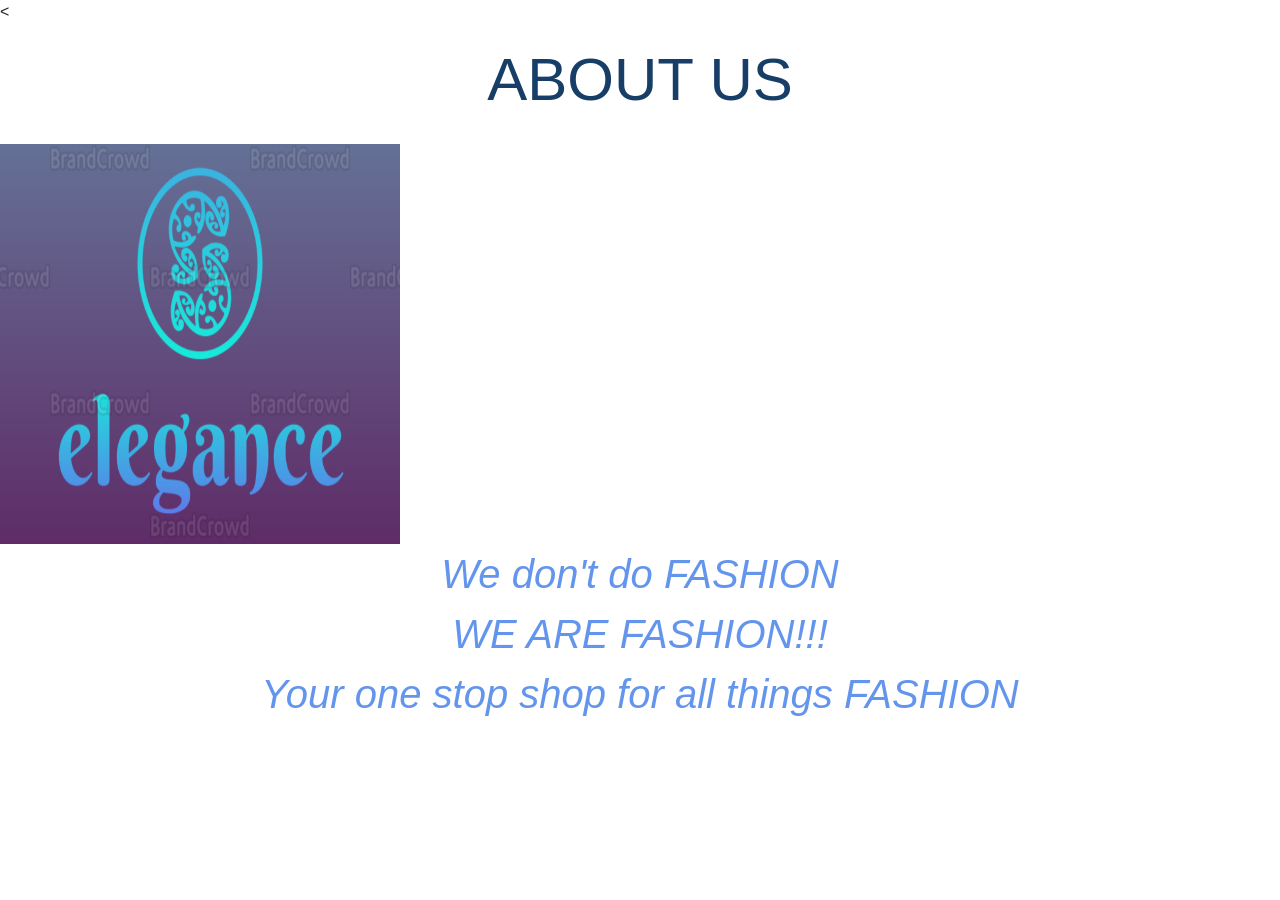
<file: frame2.html>
<!DOCTYPE html>
<html lang="en">
    <head>
        <title>About Us</title>
        <meta charset="UTF-8">
        <<meta name="viewport" content="width=device-width, initial-scale=1">
        <link rel="stylesheet" href="https://maxcdn.bootstrapcdn.com/bootstrap/4.3.1/css/bootstrap.min.css">
       
        <link rel="stylesheet" type="text/css" href="frame2.css" title="style">
            
    <body style="background-image: url(http://www.jdcgardens.co.uk/includes/templates/tv-replay/images/banner.jpg)" >
        <h2>ABOUT US</h2>
        <img src="logo.png" width="400px" height="400 px" >
        <P>We don't do FASHION <br> WE ARE FASHION!!! <br> Your one stop shop for all things FASHION </P>
        
        
        
        
        
        
        
        
        
        
        
        
        
        
        <script src="https://ajax.googleapis.com/ajax/libs/jquery/3.4.1/jquery.min.js"></script>
        <script src="https://cdnjs.cloudflare.com/ajax/libs/popper.js/1.14.7/umd/popper.min.js"></script>
        <script src="https://maxcdn.bootstrapcdn.com/bootstrap/4.3.1/js/bootstrap.min.js"></script>
    </body>
</html>
</file>
<file: frame2.css>
body p {
    text-align: center;
    font-size: 40px;
    color: cornflowerblue;
    font-style: italic;
    
}
body h2 {
    font-size: 60px;
    color: rgb(23, 62, 102);
    padding: 20px;
    font-family: 'Gill Sans', 'Gill Sans MT', Calibri, 'Trebuchet MS', sans-serif;
    padding: 20px;
    text-align: center;
}
body img {
    align-content: center;
}

body {
    background-size: cover;
    background-position: 50%;
}
</file>
